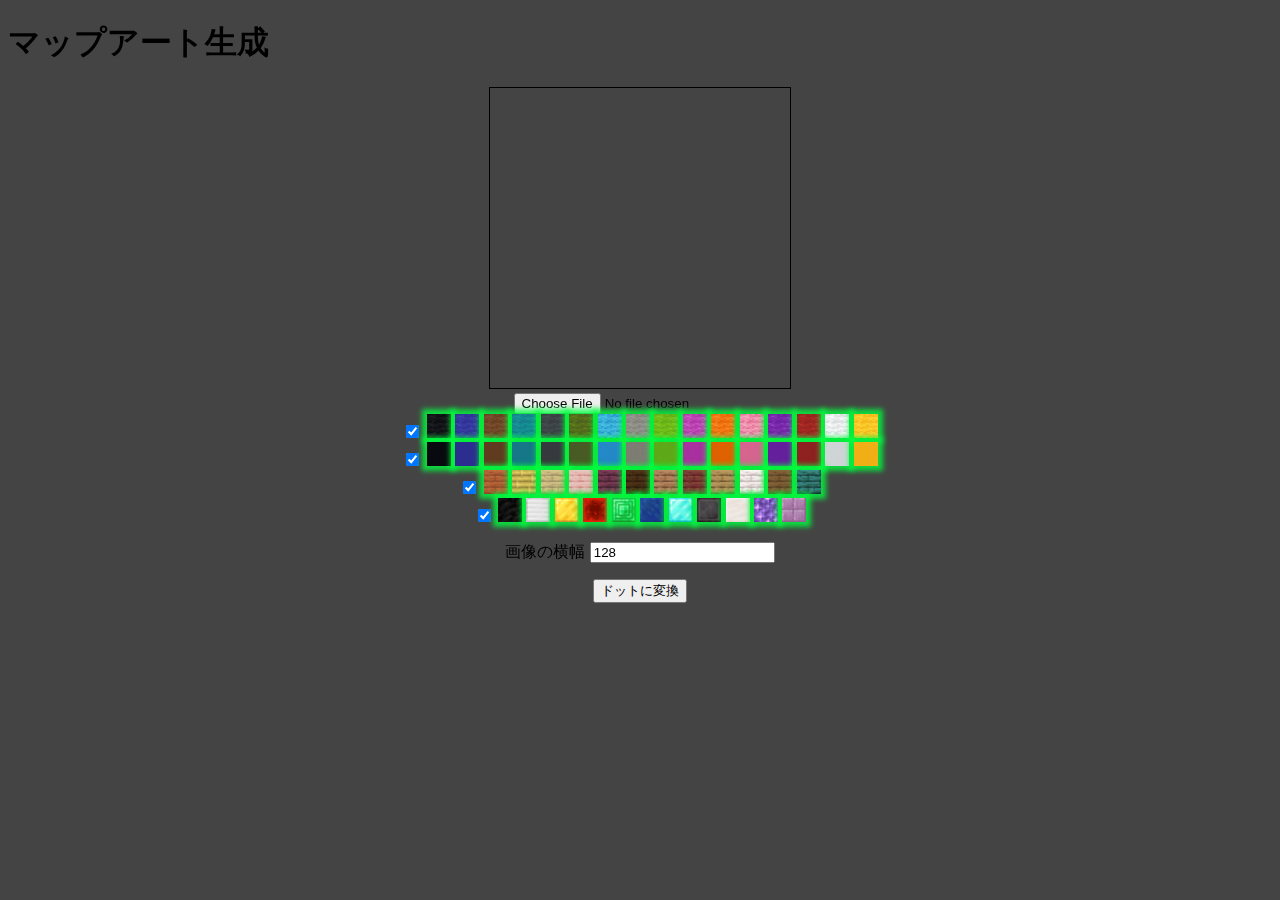
<file: docs/index.html>
<!DOCTYPE html>
<html lang="ja">

<head>
    <meta charset="UTF-8">
    <link rel="stylesheet" href="styles.css">
    <meta name="viewport" content="width=device-width, initial-scale=1.0">
    
    <title>マップアート生成(試作中)</title>
</head>

<body>
    <header>
        <h1>マップアート生成</h1>
    </header>
    
    <main>
        <div class="bg_pattern"></div><!--背景-->

        <canvas id="canvas" width="300vw" height="300vw"></canvas> <!-- このCanvasは提出画像表示のために使う -->
        <br>
        <input type="file" id="uploaded_image" accept="image/*">
        <br>
        <div class="wool">
            <input type="checkbox" id="woolCheckbox" checked>
            
            <img src="block_img/black_wool.png" class="block_image glow" height="24px" width="24px" />
            <img src="block_img/blue_wool.png" class="block_image glow" height="24px" width="24px" />
            <img src="block_img/brown_wool.png" class="block_image glow" height="24px" width="24px" />
            <img src="block_img/cyan_wool.png" class="block_image glow" height="24px" width="24px" />
            <img src="block_img/gray_wool.png" class="block_image glow" height="24px" width="24px" />
            <img src="block_img/green_wool.png" class="block_image glow" height="24px" width="24px" />
            <img src="block_img/light_blue_wool.png" class="block_image glow" height="24px" width="24px" />
            <img src="block_img/light_gray_wool.png" class="block_image glow" height="24px" width="24px" />
            <img src="block_img/lime_wool.png" class="block_image glow" height="24px" width="24px" />
            <img src="block_img/magenta_wool.png" class="block_image glow" height="24px" width="24px" />
            <img src="block_img/orange_wool.png" class="block_image glow" height="24px" width="24px" />
            <img src="block_img/pink_wool.png" class="block_image glow" height="24px" width="24px" />
            <img src="block_img/purple_wool.png" class="block_image glow" height="24px" width="24px" />
            <img src="block_img/red_wool.png" class="block_image glow" height="24px" width="24px" />
            <img src="block_img/white_wool.png" class="block_image glow" height="24px" width="24px" />
            <img src="block_img/yellow_wool.png" class="block_image glow" height="24px" width="24px" />
        </div>
        
        <div class="concrete">
            <input type="checkbox" id="concreteCheckbox" checked>

            <img src="block_img/black_concrete.png" class="block_image glow" height="24px" width="24px" />
            <img src="block_img/blue_concrete.png" class="block_image glow" height="24px" width="24px" />
            <img src="block_img/brown_concrete.png" class="block_image glow" height="24px" width="24px" />
            <img src="block_img/cyan_concrete.png" class="block_image glow" height="24px" width="24px" />
            <img src="block_img/gray_concrete.png" class="block_image glow" height="24px" width="24px" />
            <img src="block_img/green_concrete.png" class="block_image glow" height="24px" width="24px" />
            <img src="block_img/light_blue_concrete.png" class="block_image glow" height="24px" width="24px" />
            <img src="block_img/light_gray_concrete.png" class="block_image glow" height="24px" width="24px" />
            <img src="block_img/lime_concrete.png" class="block_image glow" height="24px" width="24px" />
            <img src="block_img/magenta_concrete.png" class="block_image glow" height="24px" width="24px" />
            <img src="block_img/orange_concrete.png" class="block_image glow" height="24px" width="24px" />
            <img src="block_img/pink_concrete.png" class="block_image glow" height="24px" width="24px" />
            <img src="block_img/purple_concrete.png" class="block_image glow" height="24px" width="24px" />
            <img src="block_img/red_concrete.png" class="block_image glow" height="24px" width="24px" />
            <img src="block_img/white_concrete.png" class="block_image glow" height="24px" width="24px" />
            <img src="block_img/yellow_concrete.png" class="block_image glow" height="24px" width="24px" />
        </div>

        <div class="planks">
            <input type="checkbox" id="planksCheckbox" checked>

            <img src="block_img/acacia_planks.png" class="block_image glow" height="24px" width="24px" />
            <img src="block_img/bamboo_planks.png" class="block_image glow" height="24px" width="24px" />
            <img src="block_img/birch_planks.png" class="block_image glow" height="24px" width="24px" />
            <img src="block_img/cherry_planks.png" class="block_image glow" height="24px" width="24px" />
            <img src="block_img/crimson_planks.png" class="block_image glow" height="24px" width="24px" />
            <img src="block_img/dark_oak_planks.png" class="block_image glow" height="24px" width="24px" />
            <img src="block_img/jungle_planks.png" class="block_image glow" height="24px" width="24px" />
            <img src="block_img/mangrove_planks.png" class="block_image glow" height="24px" width="24px" />
            <img src="block_img/oak_planks.png" class="block_image glow" height="24px" width="24px" />
            <img src="block_img/pale_oak_planks.png" class="block_image glow" height="24px" width="24px" />
            <img src="block_img/spruce_planks.png" class="block_image glow" height="24px" width="24px" />
            <img src="block_img/warped_planks.png" class="block_image glow" height="24px" width="24px" />
        </div>

        <div class="ore">
            <input type="checkbox" id="planksCheckbox" checked>

            <img src="block_img/coal_block.png" class="block_image glow" height="24px" width="24px" />
            <img src="block_img/iron_block.png" class="block_image glow" height="24px" width="24px" />
            <img src="block_img/gold_block.png" class="block_image glow" height="24px" width="24px" />
            <img src="block_img/redstone_block.png" class="block_image glow" height="24px" width="24px" />
            <img src="block_img/emerald_block.png" class="block_image glow" height="24px" width="24px" />
            <img src="block_img/lapis_block.png" class="block_image glow" height="24px" width="24px" />
            <img src="block_img/diamond_block.png" class="block_image glow" height="24px" width="24px" />
            <img src="block_img/netherite_block.png" class="block_image glow" height="24px" width="24px" />
            <img src="block_img/quartz_block.png" class="block_image glow" height="24px" width="24px" />
            <img src="block_img/amethyst_block.png" class="block_image glow" height="24px" width="24px" />
            <img src="block_img/purpur_block.png" class="block_image glow" height="24px" width="24px" />
        </div>

        <div class="container"><!--数字箱-->
            <p>画像の横幅
            <input type="number" id="numberInput" placeholder="画像の横幅" step="1" value="128">
            </p>
            
            <button id="submitButton" onclick="openPopup()">ドットに変換</button>
            <div class="popup-overlay" id="popup" onclick="outsideClick(event)">
                <div class="popup-content">
                    <canvas id="dotCanvas" style="image-rendering: pixelated;"></canvas> <!-- ドット絵をプレビュー表示するCanvas -->
                    <br>
                    <button class="edit-btn"id="editButton" onclick="location.href='editor.html'">編集</button>
                    <button class="close-btn" onclick="closePopup()">閉じる</button>
                </div>
            </div>
            <p id="result"></p>
            <p id="test"></p>
        </div>
    
    </main>
    <script src="script.js"></script>
</body>

</html>
</file>
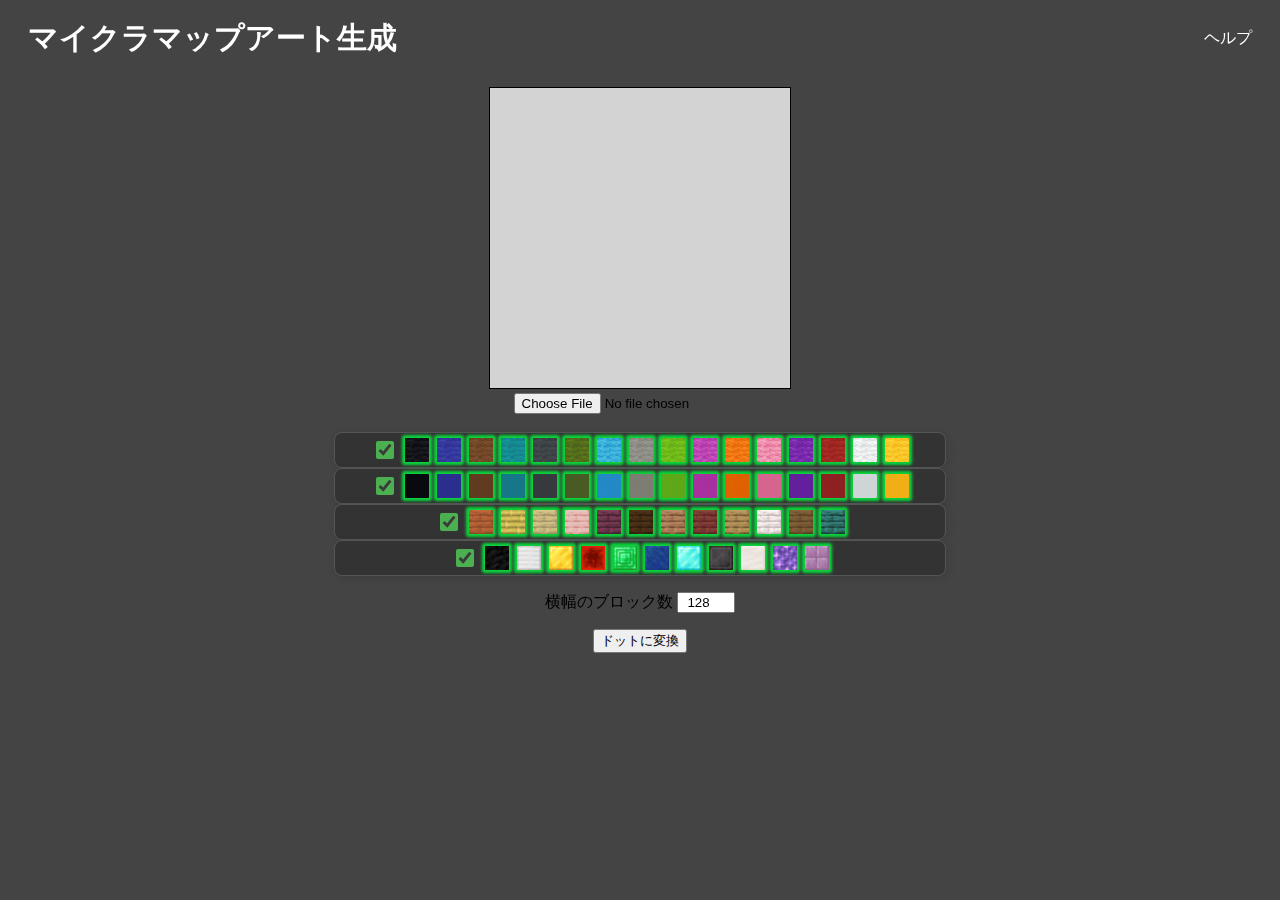
<file: マイクラマップアート/index.html>
<!DOCTYPE html>
<html lang="ja">

<head>
    <meta charset="UTF-8">
    <link rel="stylesheet" href="index.css">
    <meta name="viewport" content="width=device-width, initial-scale=1.0">
    
    <link rel="icon" href="favicon.ico" type="image/x-icon">
    <title>Minecraft ドット画像生成ツール</title>
</head>

<body>
    <header>
        <div class="site-title">マイクラマップアート生成</div>
        <div class="header-links">
          <a href="help.html">ヘルプ</a>
        </div>
    </header>
    
    <main>
        <div class="bg_pattern"></div><!--背景-->
        <br>
        <canvas class="Canvas" id="canvas" width="300px" height="300px"></canvas> <!-- このCanvasは提出画像表示のために使う -->
        <br>
        <input type="file" id="uploaded_image" accept="image/*">
        <br>
        <br>
        <div class="blockButton" id="wool">
            <input type="checkbox" class="checkbox" id="woolCheckbox" checked>
            
            <img src="block_img/black_wool.png" class="block_image glow" height="24px" width="24px" />
            <img src="block_img/blue_wool.png" class="block_image glow" height="24px" width="24px" />
            <img src="block_img/brown_wool.png" class="block_image glow" height="24px" width="24px" />
            <img src="block_img/cyan_wool.png" class="block_image glow" height="24px" width="24px" />
            <img src="block_img/gray_wool.png" class="block_image glow" height="24px" width="24px" />
            <img src="block_img/green_wool.png" class="block_image glow" height="24px" width="24px" />
            <img src="block_img/light_blue_wool.png" class="block_image glow" height="24px" width="24px" />
            <img src="block_img/light_gray_wool.png" class="block_image glow" height="24px" width="24px" />
            <img src="block_img/lime_wool.png" class="block_image glow" height="24px" width="24px" />
            <img src="block_img/magenta_wool.png" class="block_image glow" height="24px" width="24px" />
            <img src="block_img/orange_wool.png" class="block_image glow" height="24px" width="24px" />
            <img src="block_img/pink_wool.png" class="block_image glow" height="24px" width="24px" />
            <img src="block_img/purple_wool.png" class="block_image glow" height="24px" width="24px" />
            <img src="block_img/red_wool.png" class="block_image glow" height="24px" width="24px" />
            <img src="block_img/white_wool.png" class="block_image glow" height="24px" width="24px" />
            <img src="block_img/yellow_wool.png" class="block_image glow" height="24px" width="24px" />
        </div>
        
        <div class="blockButton" id="concrete">
            <input type="checkbox" class="checkbox" id="concreteCheckbox" checked>

            <img src="block_img/black_concrete.png" class="block_image glow" height="24px" width="24px" />
            <img src="block_img/blue_concrete.png" class="block_image glow" height="24px" width="24px" />
            <img src="block_img/brown_concrete.png" class="block_image glow" height="24px" width="24px" />
            <img src="block_img/cyan_concrete.png" class="block_image glow" height="24px" width="24px" />
            <img src="block_img/gray_concrete.png" class="block_image glow" height="24px" width="24px" />
            <img src="block_img/green_concrete.png" class="block_image glow" height="24px" width="24px" />
            <img src="block_img/light_blue_concrete.png" class="block_image glow" height="24px" width="24px" />
            <img src="block_img/light_gray_concrete.png" class="block_image glow" height="24px" width="24px" />
            <img src="block_img/lime_concrete.png" class="block_image glow" height="24px" width="24px" />
            <img src="block_img/magenta_concrete.png" class="block_image glow" height="24px" width="24px" />
            <img src="block_img/orange_concrete.png" class="block_image glow" height="24px" width="24px" />
            <img src="block_img/pink_concrete.png" class="block_image glow" height="24px" width="24px" />
            <img src="block_img/purple_concrete.png" class="block_image glow" height="24px" width="24px" />
            <img src="block_img/red_concrete.png" class="block_image glow" height="24px" width="24px" />
            <img src="block_img/white_concrete.png" class="block_image glow" height="24px" width="24px" />
            <img src="block_img/yellow_concrete.png" class="block_image glow" height="24px" width="24px" />
        </div>

        <div class="blockButton" id="planks">
            <input type="checkbox" class="checkbox" id="planksCheckbox" checked>

            <img src="block_img/acacia_planks.png" class="block_image glow" height="24px" width="24px" />
            <img src="block_img/bamboo_planks.png" class="block_image glow" height="24px" width="24px" />
            <img src="block_img/birch_planks.png" class="block_image glow" height="24px" width="24px" />
            <img src="block_img/cherry_planks.png" class="block_image glow" height="24px" width="24px" />
            <img src="block_img/crimson_planks.png" class="block_image glow" height="24px" width="24px" />
            <img src="block_img/dark_oak_planks.png" class="block_image glow" height="24px" width="24px" />
            <img src="block_img/jungle_planks.png" class="block_image glow" height="24px" width="24px" />
            <img src="block_img/mangrove_planks.png" class="block_image glow" height="24px" width="24px" />
            <img src="block_img/oak_planks.png" class="block_image glow" height="24px" width="24px" />
            <img src="block_img/pale_oak_planks.png" class="block_image glow" height="24px" width="24px" />
            <img src="block_img/spruce_planks.png" class="block_image glow" height="24px" width="24px" />
            <img src="block_img/warped_planks.png" class="block_image glow" height="24px" width="24px" />
        </div>

        <div class="blockButton" id="ore">
            <input type="checkbox" class="checkbox" id="planksCheckbox" checked>

            <img src="block_img/coal_block.png" class="block_image glow" height="24px" width="24px" />
            <img src="block_img/iron_block.png" class="block_image glow" height="24px" width="24px" />
            <img src="block_img/gold_block.png" class="block_image glow" height="24px" width="24px" />
            <img src="block_img/redstone_block.png" class="block_image glow" height="24px" width="24px" />
            <img src="block_img/emerald_block.png" class="block_image glow" height="24px" width="24px" />
            <img src="block_img/lapis_block.png" class="block_image glow" height="24px" width="24px" />
            <img src="block_img/diamond_block.png" class="block_image glow" height="24px" width="24px" />
            <img src="block_img/netherite_block.png" class="block_image glow" height="24px" width="24px" />
            <img src="block_img/quartz_block.png" class="block_image glow" height="24px" width="24px" />
            <img src="block_img/amethyst_block.png" class="block_image glow" height="24px" width="24px" />
            <img src="block_img/purpur_block.png" class="block_image glow" height="24px" width="24px" />
        </div>

        <div class="container"><!--数字箱-->
            <p>横幅のブロック数
            <input type="number" class="numberbox" id="numberInput" placeholder="画像の横幅" step="1" value="128">
            </p>
            
            <button id="submitButton" onclick="openPopup()">ドットに変換</button>
            <div class="popup-overlay" id="popup" onclick="outsideClick(event)">
                <div class="popup-content">
                    <canvas class="Canvas" id="dotCanvas" style="image-rendering: pixelated;"></canvas> <!-- ドット絵をプレビュー表示するCanvas -->
                    <br>
                    <button class="edit-btn" id="editButton" onclick="location.href='editor.html'">編集</button>
                    <button class="close-btn" onclick="closePopup()">閉じる</button>
                </div>
            </div>
            <p id="result"></p>
        </div>
    
    </main>
    <script src="index.js"></script>
</body>

</html>
</file>
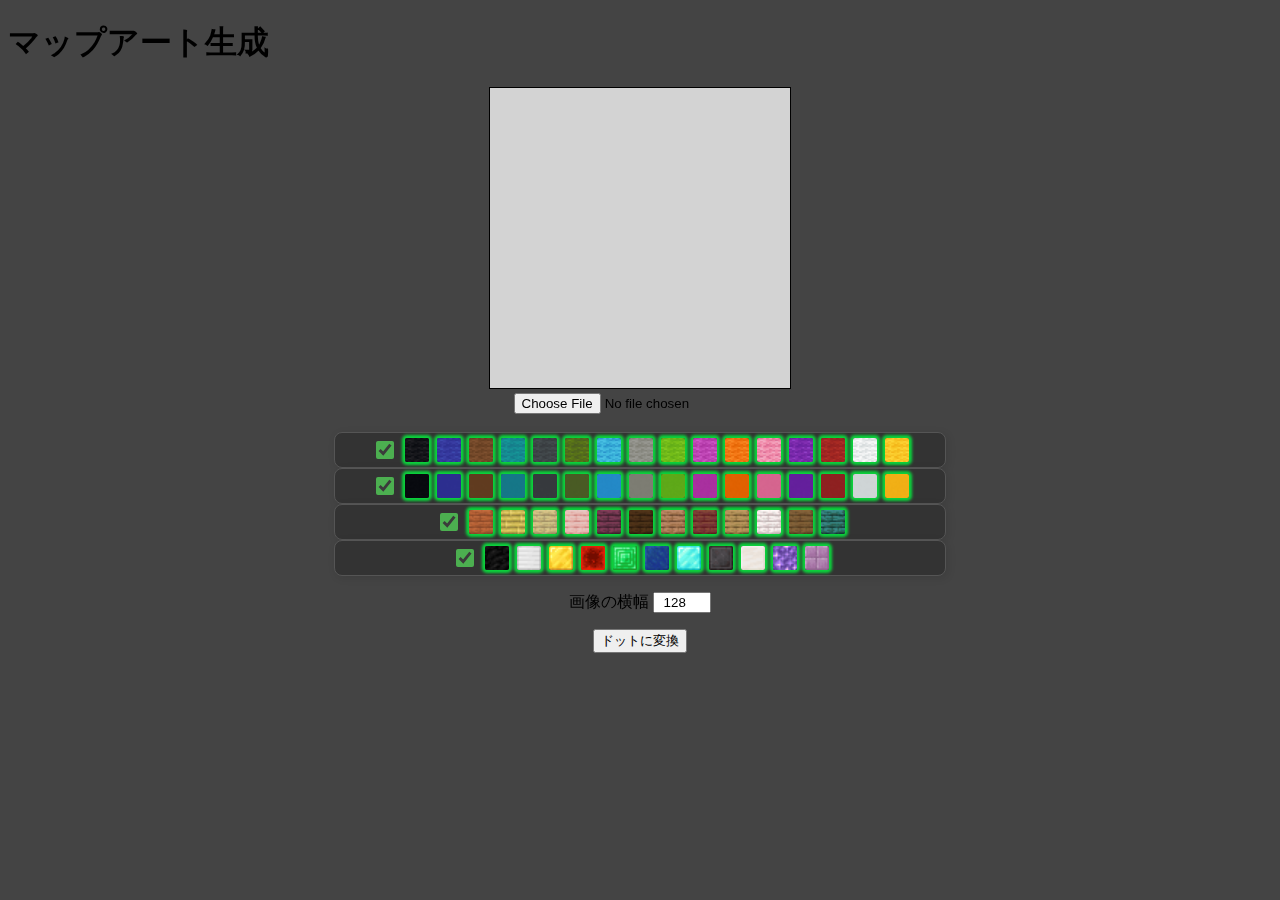
<file: docs/マイクラマップアート/index.html>
<!DOCTYPE html>
<html lang="ja">

<head>
    <meta charset="UTF-8">
    <link rel="stylesheet" href="styles.css">
    <meta name="viewport" content="width=device-width, initial-scale=1.0">
    
    <title>マップアート生成</title>
</head>

<body>
    <header>
        <h1>マップアート生成</h1>
    </header>
    
    <main>
        <div class="bg_pattern"></div><!--背景-->

        <canvas class="Canvas" id="canvas" width="300px" height="300px"></canvas> <!-- このCanvasは提出画像表示のために使う -->
        <br>
        <input type="file" id="uploaded_image" accept="image/*">
        <br>
        <br>
        <div class="blockButton" id="wool">
            <input type="checkbox" class="checkbox" id="woolCheckbox" checked>
            
            <img src="block_img/black_wool.png" class="block_image glow" height="24px" width="24px" />
            <img src="block_img/blue_wool.png" class="block_image glow" height="24px" width="24px" />
            <img src="block_img/brown_wool.png" class="block_image glow" height="24px" width="24px" />
            <img src="block_img/cyan_wool.png" class="block_image glow" height="24px" width="24px" />
            <img src="block_img/gray_wool.png" class="block_image glow" height="24px" width="24px" />
            <img src="block_img/green_wool.png" class="block_image glow" height="24px" width="24px" />
            <img src="block_img/light_blue_wool.png" class="block_image glow" height="24px" width="24px" />
            <img src="block_img/light_gray_wool.png" class="block_image glow" height="24px" width="24px" />
            <img src="block_img/lime_wool.png" class="block_image glow" height="24px" width="24px" />
            <img src="block_img/magenta_wool.png" class="block_image glow" height="24px" width="24px" />
            <img src="block_img/orange_wool.png" class="block_image glow" height="24px" width="24px" />
            <img src="block_img/pink_wool.png" class="block_image glow" height="24px" width="24px" />
            <img src="block_img/purple_wool.png" class="block_image glow" height="24px" width="24px" />
            <img src="block_img/red_wool.png" class="block_image glow" height="24px" width="24px" />
            <img src="block_img/white_wool.png" class="block_image glow" height="24px" width="24px" />
            <img src="block_img/yellow_wool.png" class="block_image glow" height="24px" width="24px" />
        </div>
        
        <div class="blockButton" id="concrete">
            <input type="checkbox" class="checkbox" id="concreteCheckbox" checked>

            <img src="block_img/black_concrete.png" class="block_image glow" height="24px" width="24px" />
            <img src="block_img/blue_concrete.png" class="block_image glow" height="24px" width="24px" />
            <img src="block_img/brown_concrete.png" class="block_image glow" height="24px" width="24px" />
            <img src="block_img/cyan_concrete.png" class="block_image glow" height="24px" width="24px" />
            <img src="block_img/gray_concrete.png" class="block_image glow" height="24px" width="24px" />
            <img src="block_img/green_concrete.png" class="block_image glow" height="24px" width="24px" />
            <img src="block_img/light_blue_concrete.png" class="block_image glow" height="24px" width="24px" />
            <img src="block_img/light_gray_concrete.png" class="block_image glow" height="24px" width="24px" />
            <img src="block_img/lime_concrete.png" class="block_image glow" height="24px" width="24px" />
            <img src="block_img/magenta_concrete.png" class="block_image glow" height="24px" width="24px" />
            <img src="block_img/orange_concrete.png" class="block_image glow" height="24px" width="24px" />
            <img src="block_img/pink_concrete.png" class="block_image glow" height="24px" width="24px" />
            <img src="block_img/purple_concrete.png" class="block_image glow" height="24px" width="24px" />
            <img src="block_img/red_concrete.png" class="block_image glow" height="24px" width="24px" />
            <img src="block_img/white_concrete.png" class="block_image glow" height="24px" width="24px" />
            <img src="block_img/yellow_concrete.png" class="block_image glow" height="24px" width="24px" />
        </div>

        <div class="blockButton" id="planks">
            <input type="checkbox" class="checkbox" id="planksCheckbox" checked>

            <img src="block_img/acacia_planks.png" class="block_image glow" height="24px" width="24px" />
            <img src="block_img/bamboo_planks.png" class="block_image glow" height="24px" width="24px" />
            <img src="block_img/birch_planks.png" class="block_image glow" height="24px" width="24px" />
            <img src="block_img/cherry_planks.png" class="block_image glow" height="24px" width="24px" />
            <img src="block_img/crimson_planks.png" class="block_image glow" height="24px" width="24px" />
            <img src="block_img/dark_oak_planks.png" class="block_image glow" height="24px" width="24px" />
            <img src="block_img/jungle_planks.png" class="block_image glow" height="24px" width="24px" />
            <img src="block_img/mangrove_planks.png" class="block_image glow" height="24px" width="24px" />
            <img src="block_img/oak_planks.png" class="block_image glow" height="24px" width="24px" />
            <img src="block_img/pale_oak_planks.png" class="block_image glow" height="24px" width="24px" />
            <img src="block_img/spruce_planks.png" class="block_image glow" height="24px" width="24px" />
            <img src="block_img/warped_planks.png" class="block_image glow" height="24px" width="24px" />
        </div>

        <div class="blockButton" id="ore">
            <input type="checkbox" class="checkbox" id="planksCheckbox" checked>

            <img src="block_img/coal_block.png" class="block_image glow" height="24px" width="24px" />
            <img src="block_img/iron_block.png" class="block_image glow" height="24px" width="24px" />
            <img src="block_img/gold_block.png" class="block_image glow" height="24px" width="24px" />
            <img src="block_img/redstone_block.png" class="block_image glow" height="24px" width="24px" />
            <img src="block_img/emerald_block.png" class="block_image glow" height="24px" width="24px" />
            <img src="block_img/lapis_block.png" class="block_image glow" height="24px" width="24px" />
            <img src="block_img/diamond_block.png" class="block_image glow" height="24px" width="24px" />
            <img src="block_img/netherite_block.png" class="block_image glow" height="24px" width="24px" />
            <img src="block_img/quartz_block.png" class="block_image glow" height="24px" width="24px" />
            <img src="block_img/amethyst_block.png" class="block_image glow" height="24px" width="24px" />
            <img src="block_img/purpur_block.png" class="block_image glow" height="24px" width="24px" />
        </div>

        <div class="container"><!--数字箱-->
            <p>画像の横幅
            <input type="number" class="numberbox" id="numberInput" placeholder="画像の横幅" step="1" value="128">
            </p>
            
            <button id="submitButton" onclick="openPopup()">ドットに変換</button>
            <div class="popup-overlay" id="popup" onclick="outsideClick(event)">
                <div class="popup-content">
                    <canvas class="Canvas" id="dotCanvas" style="image-rendering: pixelated;"></canvas> <!-- ドット絵をプレビュー表示するCanvas -->
                    <br>
                    <button class="edit-btn" id="editButton" onclick="location.href='editor.html'">編集</button>
                    <button class="close-btn" onclick="closePopup()">閉じる</button>
                </div>
            </div>
            <p id="result"></p>
            <p id="test"></p>
        </div>
    
    </main>
    <script src="script.js"></script>
</body>

</html>
</file>
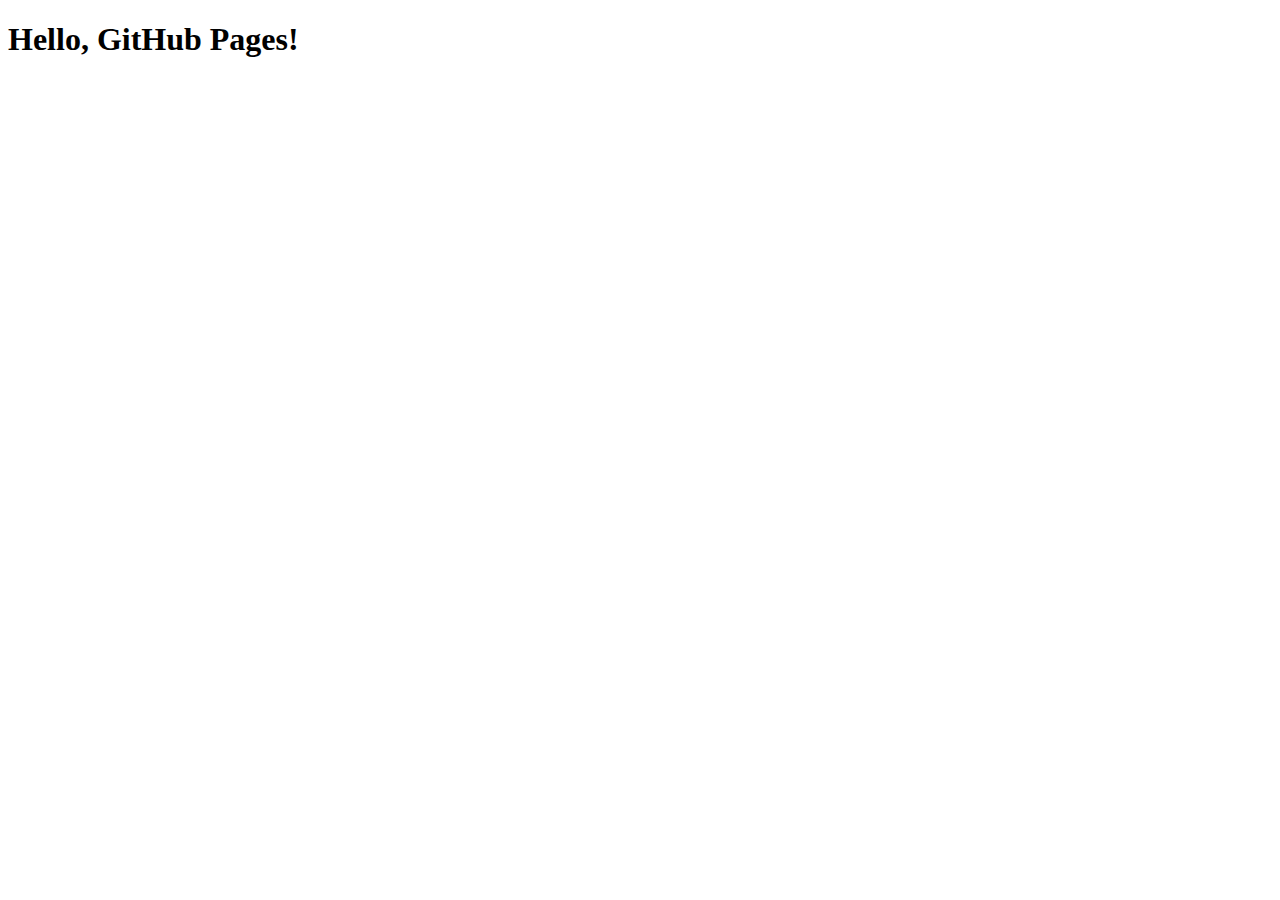
<file: test.html>
<!DOCTYPE html>
<html lang="ja">
<head>
    <meta charset="UTF-8">
    <meta name="viewport" content="width=device-width, initial-scale=1.0">
    <title>My Website</title>
</head>
<body>
    <h1>Hello, GitHub Pages!</h1>
</body>
</html>
</file>
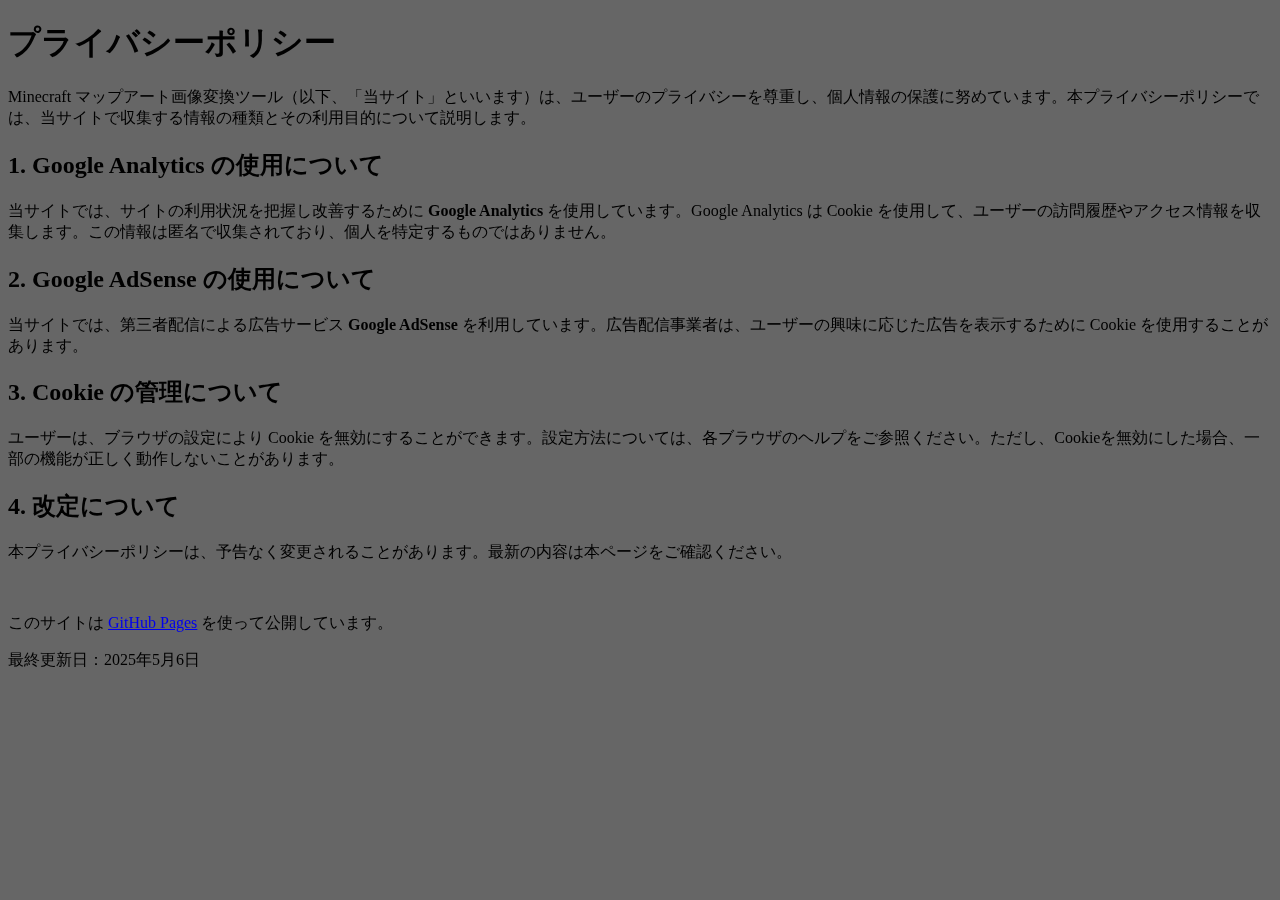
<file: docs/privacy.html>
<!DOCTYPE html>
<html lang="ja">

<head>
    <meta charset="UTF-8">
    <link rel="stylesheet" href="help.css">
    <meta name="viewport" content="width=device-width, initial-scale=1.0">
    
    <link rel="icon" href="favicon.ico" type="image/x-icon">
    <title>プライバシーポリシー</title>
</head>

<body>
    <main>
        <div class="bg_pattern"></div><!--背景-->
        <h1>プライバシーポリシー</h1>

        <p>Minecraft マップアート画像変換ツール（以下、「当サイト」といいます）は、ユーザーのプライバシーを尊重し、個人情報の保護に努めています。本プライバシーポリシーでは、当サイトで収集する情報の種類とその利用目的について説明します。</p>
      
        <h2>1. Google Analytics の使用について</h2>
        <p>当サイトでは、サイトの利用状況を把握し改善するために <strong>Google Analytics</strong> を使用しています。Google Analytics は Cookie を使用して、ユーザーの訪問履歴やアクセス情報を収集します。この情報は匿名で収集されており、個人を特定するものではありません。</p>
        
        <h2>2. Google AdSense の使用について</h2>
        <p>当サイトでは、第三者配信による広告サービス <strong>Google AdSense</strong> を利用しています。広告配信事業者は、ユーザーの興味に応じた広告を表示するために Cookie を使用することがあります。</p>
        
        <h2>3. Cookie の管理について</h2>
        <p>ユーザーは、ブラウザの設定により Cookie を無効にすることができます。設定方法については、各ブラウザのヘルプをご参照ください。ただし、Cookieを無効にした場合、一部の機能が正しく動作しないことがあります。</p>
            
        <h2>4. 改定について</h2>
        <p>本プライバシーポリシーは、予告なく変更されることがあります。最新の内容は本ページをご確認ください。</p>
        <br>
        <p>このサイトは <a href="https://pages.github.com/" target="_blank" rel="noopener">GitHub Pages</a> を使って公開しています。</p>
        <p>最終更新日：2025年5月6日</p>
    </main>
</body>
</file>
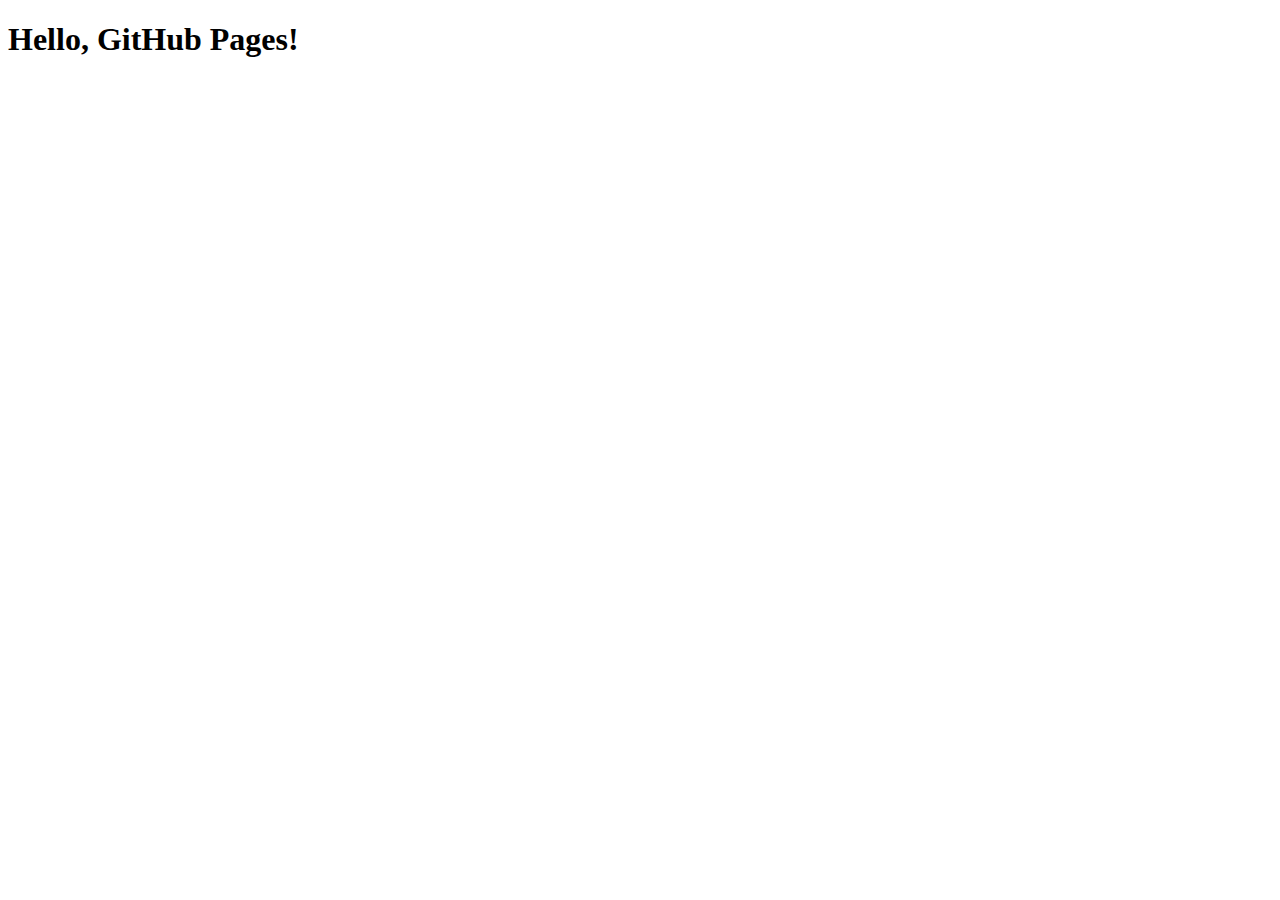
<file: test_folder/test.html>
<!DOCTYPE html>
<html lang="ja">
<head>
    <meta charset="UTF-8">
    <meta name="viewport" content="width=device-width, initial-scale=1.0">
    <title>My Website</title>
</head>
<body>
    <h1>Hello, GitHub Pages!</h1>
</body>
</html>
</file>
<file: docs/styles.css>
body {
    /*左右に動かなくする*/
    padding: 0;
    font-family: "Hiragino Kaku Gothic Pro", "ヒラギノ角ゴ Pro W3", メイリオ, Meiryo, "ＭＳ Ｐゴシック", "Helvetica Neue", Helvetica, Arial, sans-serif;
    text-align:center;
}

h1 {
    text-align: left;
}

canvas {
    border: 1px solid #000000;
}

#dotCanvas {
    z-index: 2; /* 上に重ねるレイヤー */
    background-color: lightgray; /* 背景色をつける */
}


/*背景*/
.bg_pattern {
    position: fixed;
    top: 0;
    left: 0;
    width: 100vw;
    height: 100vh;
    background-color: #444;
    opacity: 1;
    z-index: -1;
}
/*追加*/
.popup-overlay {
    display: none;
    position: fixed;
    top: 0;
    left: 0;
    width: 100%;
    height: 100%;
    background: rgba(0, 0, 0, 0.5);
    justify-content: center;
    align-items: center;
}
.popup-content {
    background: white;
    padding: 20px;
    border-radius: 8px;
    text-align: center;
    width: 300px;
    box-shadow: 0 4px 6px rgba(0, 0, 0, 0.1);
}
.close-btn {
    margin-top: 10px;
    padding: 5px 10px;
    border: none;
    background: #007BFF;
    color: white;
    border-radius: 4px;
    cursor: pointer;
}

.glowing-image {
    width: 24px;
    height: 24px;
    transition: box-shadow 1s ease-in-out;
}

/* 光るエフェクト */
.glow {
    box-shadow: 0 0 5px 5px rgba(0, 255, 63, 0.8);
}
/*以降editorのcss*/
</file>
<file: マイクラマップアート/index.css>
body {
    /*左右に動かなくする*/
    padding: 0;
    /* font-family: "Hiragino Kaku Gothic Pro", "ヒラギノ角ゴ Pro W3", メイリオ, Meiryo, "ＭＳ Ｐゴシック", "Helvetica Neue", Helvetica, Arial, sans-serif; */
    text-align:center;
}

h1 {
    text-align: left;
}

canvas {
    border: 1px solid #000000;
}

.numberbox {
    width: 50px;
    text-align: center;
}

.Canvas{
    background-color: lightgray; /* 背景色をつける */
}

header {
    color: white;
    padding: 10px 20px;
    display: flex;
    justify-content: space-between;
    align-items: center;
}
.site-title {
    font-size: 30px;
    font-weight: bold;
}
.header-links {
    display: flex;
    gap: 20px;
    align-items: center;
}
.header-links a {
    color: white;
    text-decoration: none;
    font-size: 16px;
}
.header-links a:hover {
    text-decoration: underline;
}

/*背景*/
.bg_pattern {
    position: fixed;
    top: 0;
    left: 0;
    width: 100vw;
    height: 100vh;
    background-color: #444;
    opacity: 1;
    z-index: -1;
}
/*追加*/
.popup-overlay {
    display: none;
    position: fixed;
    top: 0;
    left: 0;
    width: 100%;
    height: 100%;
    background: rgba(0, 0, 0, 0.5);
    justify-content: center;
    align-items: center;
}
.popup-content {
    background: white;
    padding: 20px;
    border-radius: 8px;
    text-align: center;
    box-shadow: 0 4px 6px rgba(0, 0, 0, 0.1);
}

.edit-btn{
    margin-top: 14px;
    padding: 5px 10px;
    border: none;
    background: #007BFF;
    color: white;
    border-radius: 4px;
    cursor: pointer;
}

.close-btn {
    margin-top: 14px;
    padding: 5px 10px;
    border: none;
    background: #999;
    color: white;
    border-radius: 4px;
    cursor: pointer;
}

.glowing-image {
    width: 24px;
    height: 24px;
    transition: box-shadow 1s ease-in-out;
}

/* 光るエフェクト */
.glow {
    box-shadow: 0 0 3px 3px rgba(0, 255, 63, 0.8);
}

.blockButton {
    display: flex;
    flex-wrap: wrap;
    align-items: center;
    justify-content: center; /* 画像を中央配置 */
    gap: 8px;
    width: min(90%, 600px); /* 画面幅に応じて調整 */
    padding: 5px;
    border-radius: 8px;
    background-color: #333;
    border: 1px solid #555;
    box-shadow: 2px 2px 8px rgba(0, 0, 0, 0.1);
    margin: 0 auto; /* 中央寄せ */
}

/* チェックボックスのカスタマイズ */
.checkbox {
    width: 18px;
    height: 18px;
    accent-color: #4CAF50; /* チェック時の色 */
    cursor: pointer;
}

/* 画像のスタイル */
.block_image {
    border-radius: 1px;
    transition: transform 0.2s ease-in-out, box-shadow 0.2s ease-in-out;
    cursor: pointer;
}

/* ホバー時のエフェクト */
/* .block_image.glow:hover {
    transform: scale(1.1);
    box-shadow: 0 0 10px rgba(255, 255, 0, 0.8);
} */
</file>
<file: docs/マイクラマップアート/styles.css>
body {
    /*左右に動かなくする*/
    padding: 0;
    font-family: "Hiragino Kaku Gothic Pro", "ヒラギノ角ゴ Pro W3", メイリオ, Meiryo, "ＭＳ Ｐゴシック", "Helvetica Neue", Helvetica, Arial, sans-serif;
    text-align:center;
}

h1 {
    text-align: left;
}

canvas {
    border: 1px solid #000000;
}

.numberbox {
    width: 50px;
    text-align: center;
}

.Canvas{
    background-color: lightgray; /* 背景色をつける */
}


/*背景*/
.bg_pattern {
    position: fixed;
    top: 0;
    left: 0;
    width: 100vw;
    height: 100vh;
    background-color: #444;
    opacity: 1;
    z-index: -1;
}
/*追加*/
.popup-overlay {
    display: none;
    position: fixed;
    top: 0;
    left: 0;
    width: 100%;
    height: 100%;
    background: rgba(0, 0, 0, 0.5);
    justify-content: center;
    align-items: center;
}
.popup-content {
    background: white;
    padding: 20px;
    border-radius: 8px;
    text-align: center;
    width: 300px;
    box-shadow: 0 4px 6px rgba(0, 0, 0, 0.1);
}
.close-btn {
    margin-top: 10px;
    padding: 5px 10px;
    border: none;
    background: #007BFF;
    color: white;
    border-radius: 4px;
    cursor: pointer;
}

.glowing-image {
    width: 24px;
    height: 24px;
    transition: box-shadow 1s ease-in-out;
}

/* 光るエフェクト */
.glow {
    box-shadow: 0 0 3px 3px rgba(0, 255, 63, 0.8);
}

.blockButton {
    display: flex;
    flex-wrap: wrap;
    align-items: center;
    justify-content: center; /* 画像を中央配置 */
    gap: 8px;
    width: min(90%, 600px); /* 画面幅に応じて調整 */
    padding: 5px;
    border-radius: 8px;
    background-color: #333;
    border: 1px solid #555;
    box-shadow: 2px 2px 8px rgba(0, 0, 0, 0.1);
    margin: 0 auto; /* 中央寄せ */
}

/* チェックボックスのカスタマイズ */
.checkbox {
    width: 18px;
    height: 18px;
    accent-color: #4CAF50; /* チェック時の色 */
    cursor: pointer;
}

/* 画像のスタイル */
.block_image {
    border-radius: 2px;
    transition: transform 0.2s ease-in-out, box-shadow 0.2s ease-in-out;
    cursor: pointer;
}

/* ホバー時のエフェクト */
/* .block_image.glow:hover {
    transform: scale(1.1);
    box-shadow: 0 0 10px rgba(255, 255, 0, 0.8);
} */
/*以降editorのcss*/
.edit {
    padding: 5px 8px;
    margin: 5px;
    border: none;
    border-radius: 5px;
    background-color: #ddd;
    cursor: pointer;
    transition: background 0.3s, transform 0.2s;
}

.edit:hover {
    background-color: #ccc;
}

.edit.active {
    background-color: #4CAF50; /* アクティブ時の色 */
    color: white;
    transform: scale(1.1);
}
</file>
<file: docs/help.css>
header {
    color: white;
    padding: 10px 20px;
    display: flex;
    justify-content: space-between;
    align-items: center;
}

body {
    /*左右に動かなくする*/
    padding: 0;
}

.site-title {
    font-size: 30px;
    font-weight: bold;
}
.header-links {
    display: flex;
    gap: 20px;
    align-items: center;
}
.header-links a {
    color: white;
    text-decoration: none;
    font-size: 16px;
}
.header-links a:hover {
    text-decoration: underline;
}

/*背景*/
.bg_pattern {
    position: fixed;
    top: 0;
    left: 0;
    width: 100vw;
    height: 100vh;
    background-color: #666;
    opacity: 1;
    z-index: -1;
}
</file>
